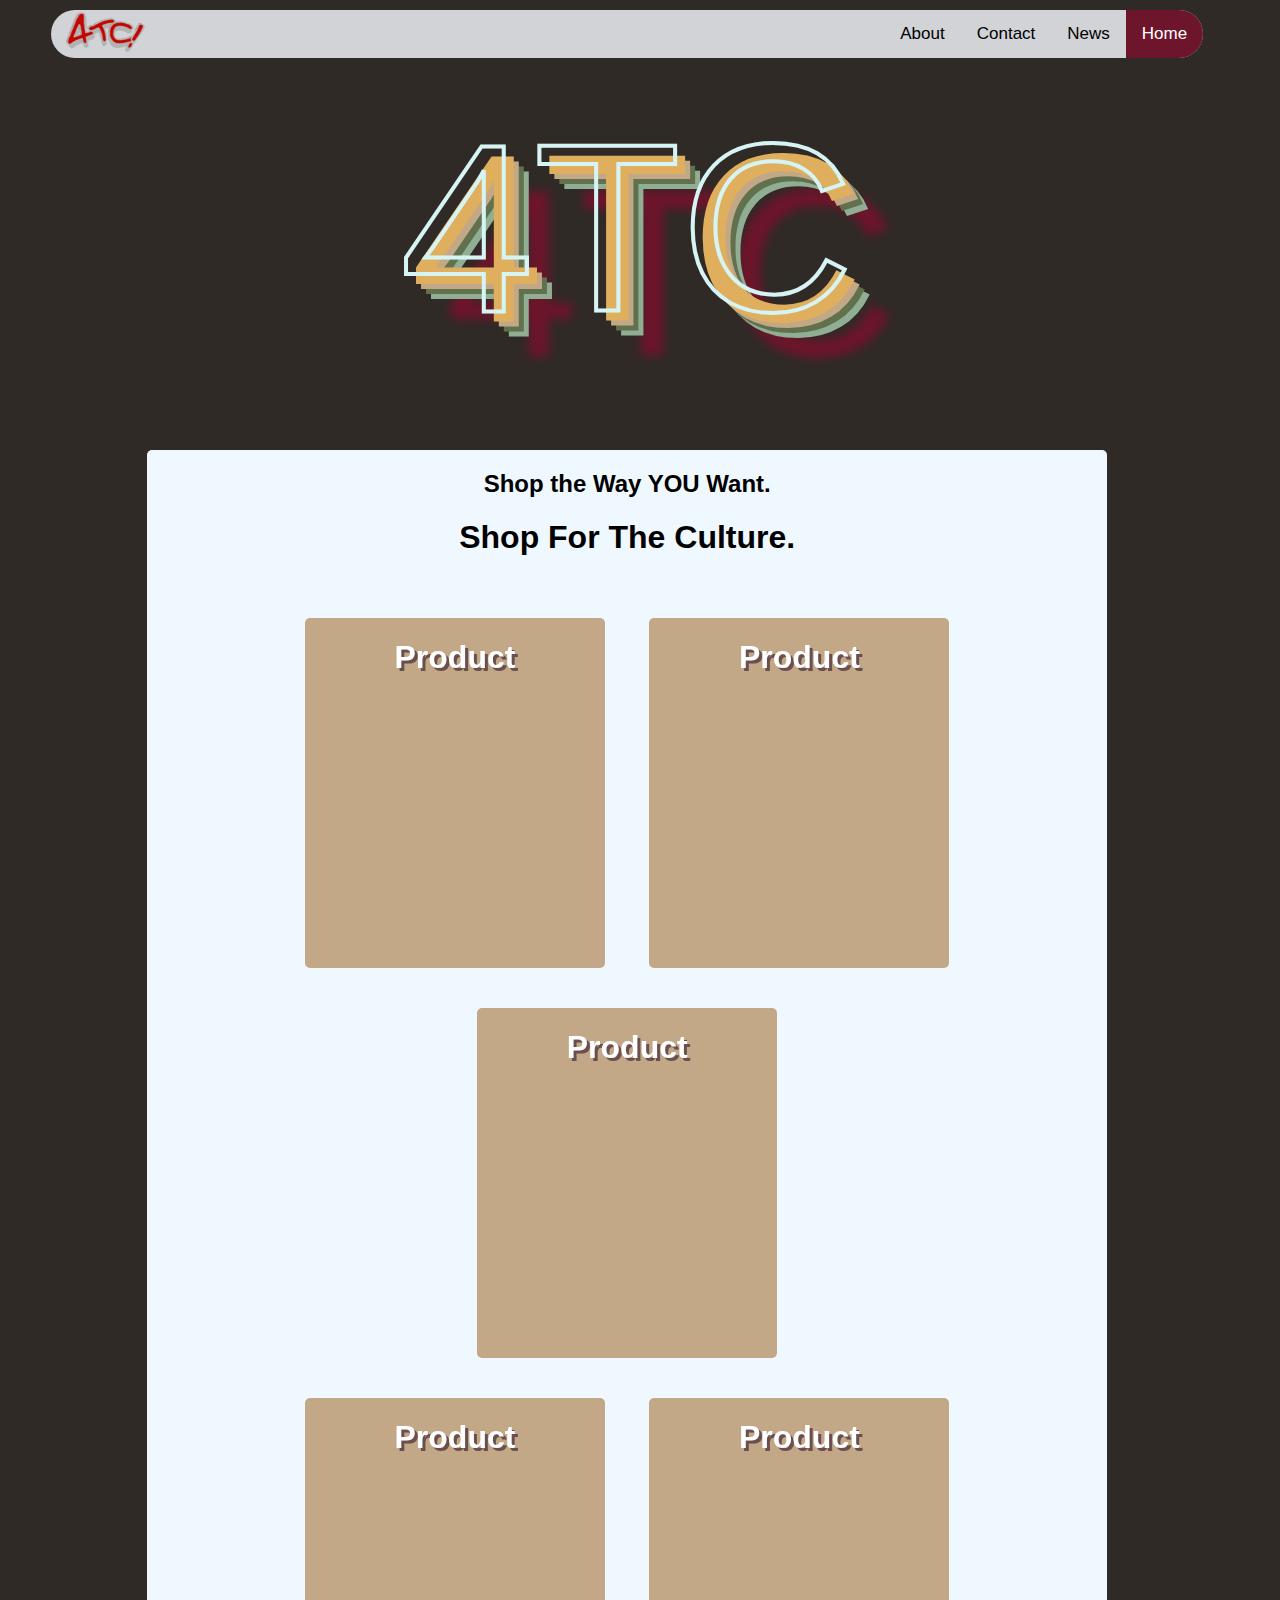
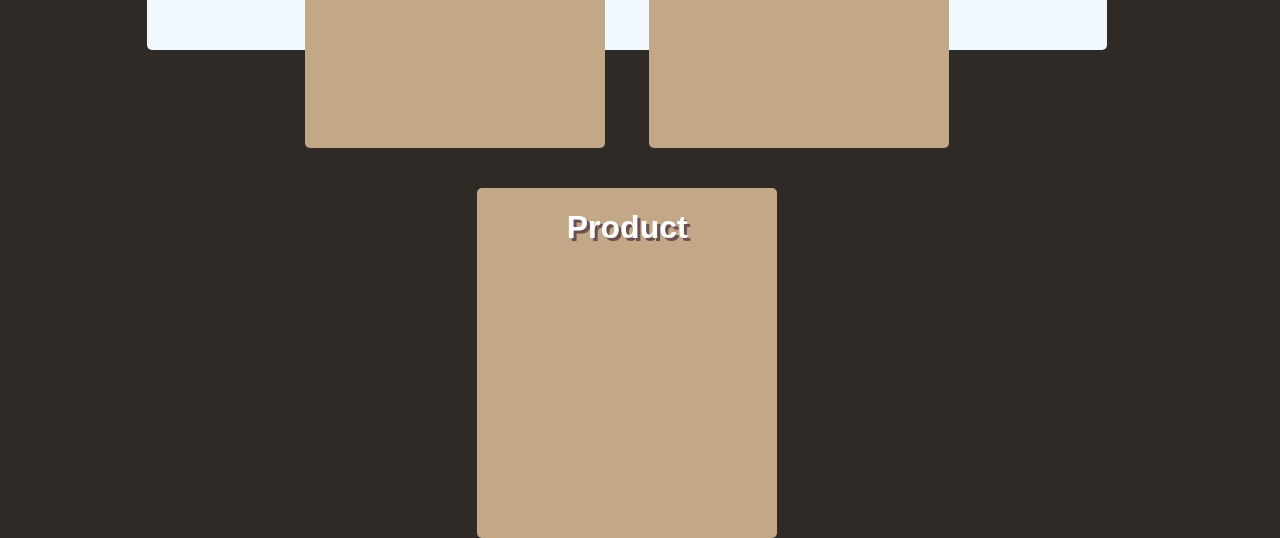
<file: index.html>
<!doctype html>
<html>
<head>
<link rel="stylesheet" href="styling.css">

</head>
<body>
<div class="topnav">
    <span><img src="4TCPrototype.png" width ="100px;" height = "44x;"></span>
    <a class="active" href="/index">Home</a>
    <a href="#news">News</a>
    <a href="/contact">Contact</a>
    <a href="#about">About</a>
</div>
<main>4TC</main>
<!-- <img src="https://media.pitchfork.com/photos/6307ca24d4bc41f168c74840/1:1/w_600/JID-The-Forever-Story.jpg" height ="400px">
<img src="https://media.pitchfork.com/photos/5929ad4cea9e61561daa60ba/1:1/w_600/d47a5880.jpg" height="400px"> -->
<div class="swing"><h2>Shop the Way YOU Want.</h2><h1>Shop For The Culture.</h1>
    <div class="block">
        <h1 class="productHeader">Product</h1>
    </div>
    <div class="block">
        <h1 class="productHeader">Product</h1>
    </div>
    <div class="block">
        <h1 class="productHeader">Product</h1>
    </div>
    <br>
    <div class="block">
        <h1 class="productHeader">Product</h1>
    </div>
    <div class="block">
        <h1 class="productHeader">Product</h1>
    </div>
    <div class="block">
        <h1 class="productHeader">Product</h1>
    </div>
</div>
</body>
</html>
</file>
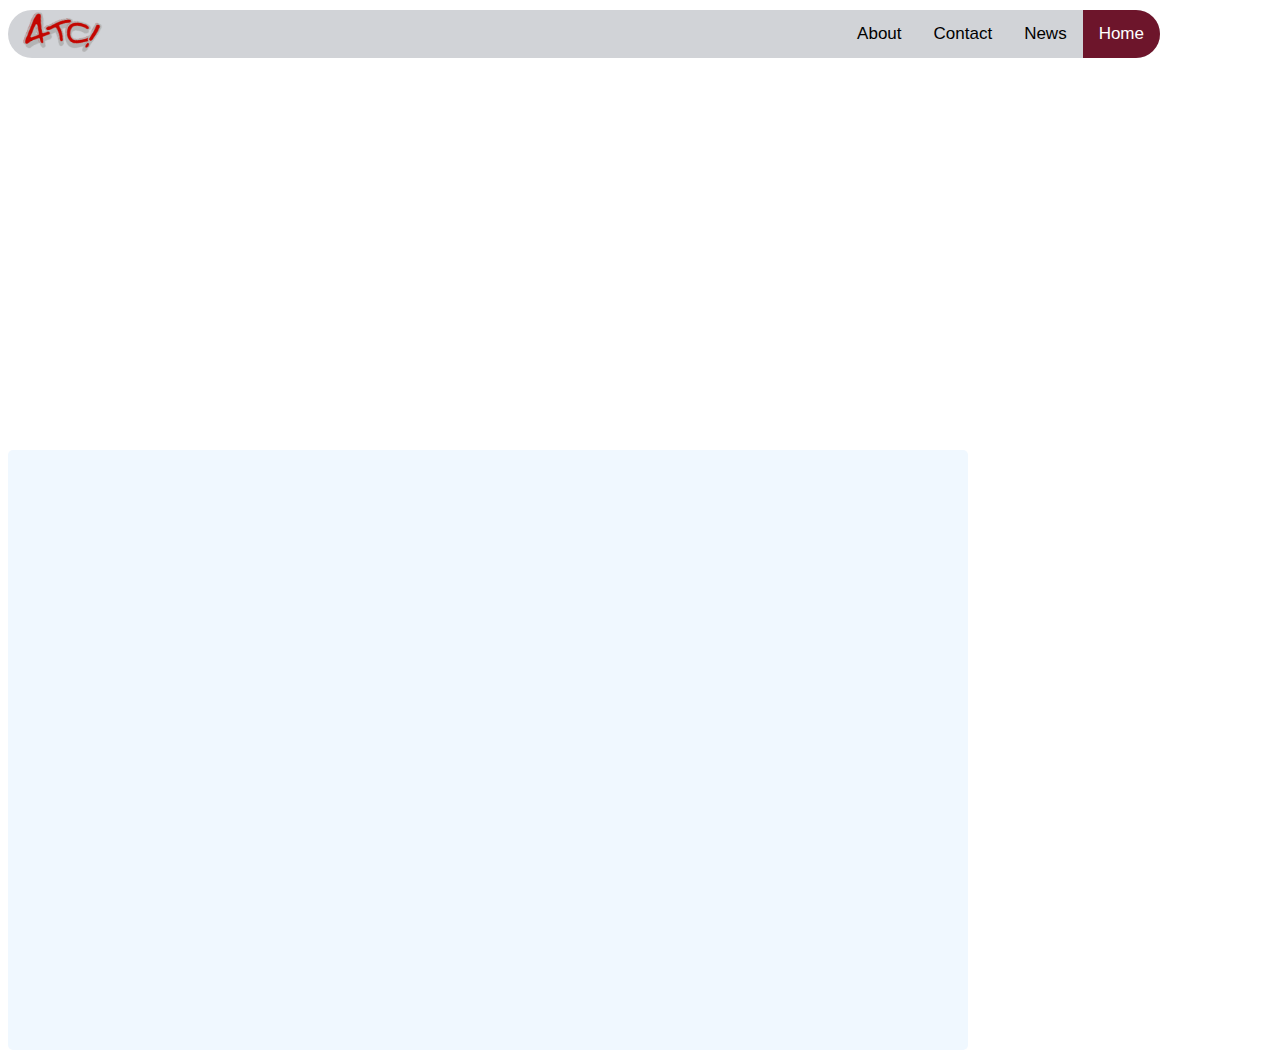
<file: contact.html>
<!doctype html>
<html>
<head>
<style>
.topnav {
    top: 10px;
    width: 90%;
    position: absolute;
    background-color: rgb(209, 211, 215);
    overflow: hidden;
    border-radius: 50px;
}

.topnav a {
    transition: all 0.5s;
    font-family: Arial, Helvetica, sans-serif;
    float: right;
    color: #000000;
    text-align: center;
    padding: 14px 16px;
    text-decoration: none;
    font-size: 17px;
}

.topnav a:hover {
    background-color: rgb(123, 111, 111);
    color: white;
}

.topnav a.active {
    background-color: #6D152B;
    color: white;
}

.swing{
    transition: all 0.5s;
    width: 75%;
    height: 600px;
    background-color: aliceblue;
    color: black;
    top: 450px;
    position: absolute;
    font-family: Arial, Helvetica, sans-serif;
    border-radius: 5px;
    text-align: center;
  }

  .swing:hover{
    filter: drop-shadow(15px 10px 0px #6b4f4f);
    top:440px;
  }
</style>
</head>
<body>
<div class="topnav">
    <span><img src="4TCPrototype.png" width ="100px;" height = "44x;"></span>
    <a class="active" href="/index">Home</a>
    <a href="#news">News</a>
    <a href="/contact">Contact</a>
    <a href="#about">About</a>
</div>
<div class="swing"></div>
</body>
</file>
<file: styling.css>
/* body{
    background: rgb(255,255,255);
    background: linear-gradient(45deg, rgba(255,255,255,1) 0%, rgba(187,187,232,1) 58%, rgba(174,241,255,1) 100%);
    height: 100vh;
    background-position: center;
    background-repeat: repeat;
    background-size: cover;
} */

h1{
    color: black;
    
}

.topnav {
    top: 10px;
    width: 90%;
    position: absolute;
    background-color: rgb(209, 211, 215);
    overflow: hidden;
    border-radius: 50px;
}

.topnav a {
    transition: all 0.5s;
    font-family: Arial, Helvetica, sans-serif;
    float: right;
    color: #000000;
    text-align: center;
    padding: 14px 16px;
    text-decoration: none;
    font-size: 17px;
}

.topnav a:hover {
    background-color: rgb(123, 111, 111);
    color: white;
}

.topnav a.active {
    background-color: #6D152B;
    color: white;
}

@font-face {
    src: url("https://www.axis-praxis.org/fonts/webfonts/MetaVariableDemo-Set.woff2")
      format("woff2");
    font-family: "Meta";
    font-style: normal;
    font-weight: normal;
  }
  
  body {
    box-sizing: border-box;
    margin: 0;
    padding: 0;
    display: flex;
    justify-content: space-evenly;
    align-items: center;
    background-color: #302a27;
    width: 98vw;
    height: 100vh;
  }
  
  main {
    transition: all 0.5s;
    -webkit-text-stroke: 4px #d6f4f4;
    font-variation-settings: "wght" 900, "ital" 1;
    font-size: 15rem;
    text-align: center;
    color: transparent;
    font-family: "Meta", sans-serif;
    text-shadow: 10px 10px 0px #DFAF5E,
      15px 15px 0px #C2A887,
      20px 20px 0px #61714D,
      25px 25px 0px #8FAE93,
      45px 45px 10px #6D152B;
    position: fixed;
    top: 10%;
  }
  
  main:hover {
    font-variation-settings: "wght" 100, "ital" 0;
    text-shadow: none;
  }

  .swing{
    transition: all 0.5s;
    width: 75%;
    height: 1200px;
    background-color: aliceblue;
    color: black;
    top: 450px;
    position: absolute;
    font-family: Arial, Helvetica, sans-serif;
    border-radius: 5px;
    text-align: center;
    margin-bottom: 20px;
  }

  .swing:hover{
    filter: drop-shadow(15px 10px 0px #6b4f4f);
    top:440px;
  }

  .block{
    transition: all 0.5s;
    width: 300px;
    height: 350px;
    background-color: #C2A887;
    color: white;
    top: 20px;
    position: relative;
    font-family: Arial, Helvetica, sans-serif;
    border-radius: 5px;
    text-align: center;
    display: inline-block;
    margin: 20px;
  }

  .block:hover{
    filter: drop-shadow(0px 15px 0px #6b4f4f);
    top:15px;
  }

  /* width */
::-webkit-scrollbar {
  width: 10px;
}

/* Track */
::-webkit-scrollbar-track {
  background: #ffffff;
}

/* Handle */
::-webkit-scrollbar-thumb {
  background: #6D152B;
}

/* Handle on hover */
::-webkit-scrollbar-thumb:hover {
  background: #DFAF5E;
}

.productHeader{
  color: white;
  filter: drop-shadow(3px 3px 0px #6b4f4f);
}
</file>
